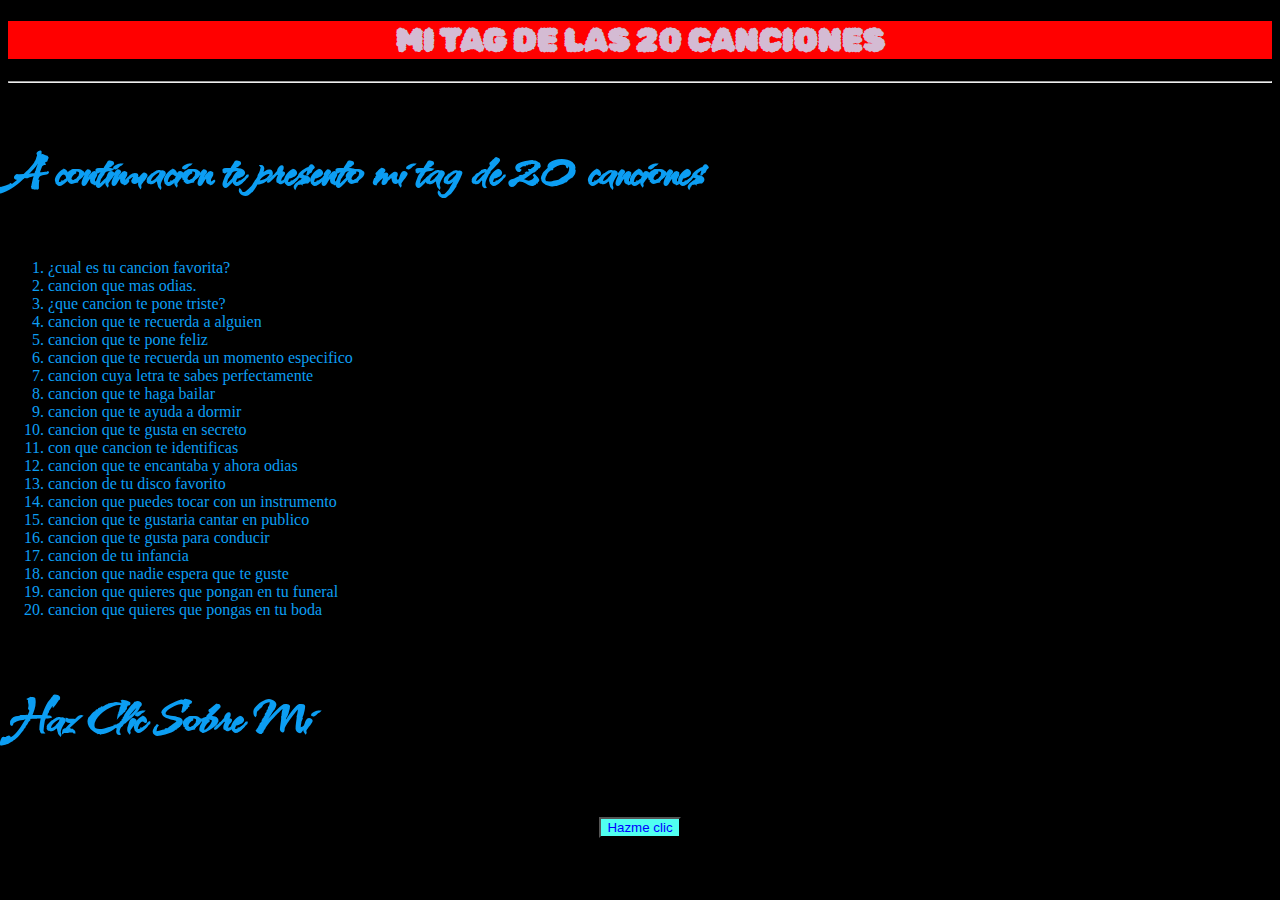
<file: index.html>
<!DOCTYPE html>
<html lang="es">
<head>
    <meta charset="UTF-8">
    <meta http-equiv="X-UA-Compatible" content="IE=edge">
    <meta name="viewport" content="width=device-width, initial-scale=1.0">
    <title>las 20 principales de ADSO</title>
    <link rel="stylesheet" href="style.css">
    <link rel="preconnect" href="https://fonts.googleapis.com">
    <link rel="preconnect" href="https://fonts.gstatic.com" crossorigin>
    <link href="https://fonts.googleapis.com/css2?family=Rubik+Bubbles&display=swap" rel="stylesheet">
    <link rel="preconnect" href="https://fonts.googleapis.com">
    <link rel="preconnect" href="https://fonts.gstatic.com" crossorigin>
    <link href="https://fonts.googleapis.com/css2?family=Kolker+Brush&display=swap" rel="stylesheet">
</head>
<body>
   <h1 class="titulo1">MI TAG DE LAS 20 CANCIONES</h1> <hr>
    <h2 class="titulo2"> A continuacion te presento mi tag de 20 canciones</h2>
    <ol>
    <li>¿cual es tu cancion favorita?</li>
    <li>cancion que mas odias.</li>
    <li>¿que cancion te pone triste?</li>
    <li>cancion que te recuerda a alguien</li>
    <li>cancion que te pone feliz</li>
    <li>cancion que te recuerda un momento especifico</li>
    <li>cancion cuya letra te sabes perfectamente</li>
    <li>cancion que te haga bailar</li>
    <li>cancion que te ayuda a dormir</li>
    <li>cancion que te gusta en secreto</li>
    <li>con que cancion te identificas</li>
    <li>cancion que te encantaba y ahora odias</li>
    <li>cancion de tu disco favorito</li>
    <li>cancion que puedes tocar con un instrumento</li>
    <li>cancion que te gustaria cantar en publico</li>
    <li>cancion que te gusta para conducir</li>
    <li>cancion de tu infancia</li>
    <li>cancion que nadie espera que te guste</li>
    <li>cancion que quieres que pongan en tu funeral</li>
    <li>cancion que quieres que pongas en tu boda</li>
</ol>
<h3 class="titulo2">Haz Clic Sobre Mi</h3>
<div class="contenedor">
    <a href="respuestas.html">
        <button>Hazme clic</button>
    </a>
</div>
</body>
</html>
</file>
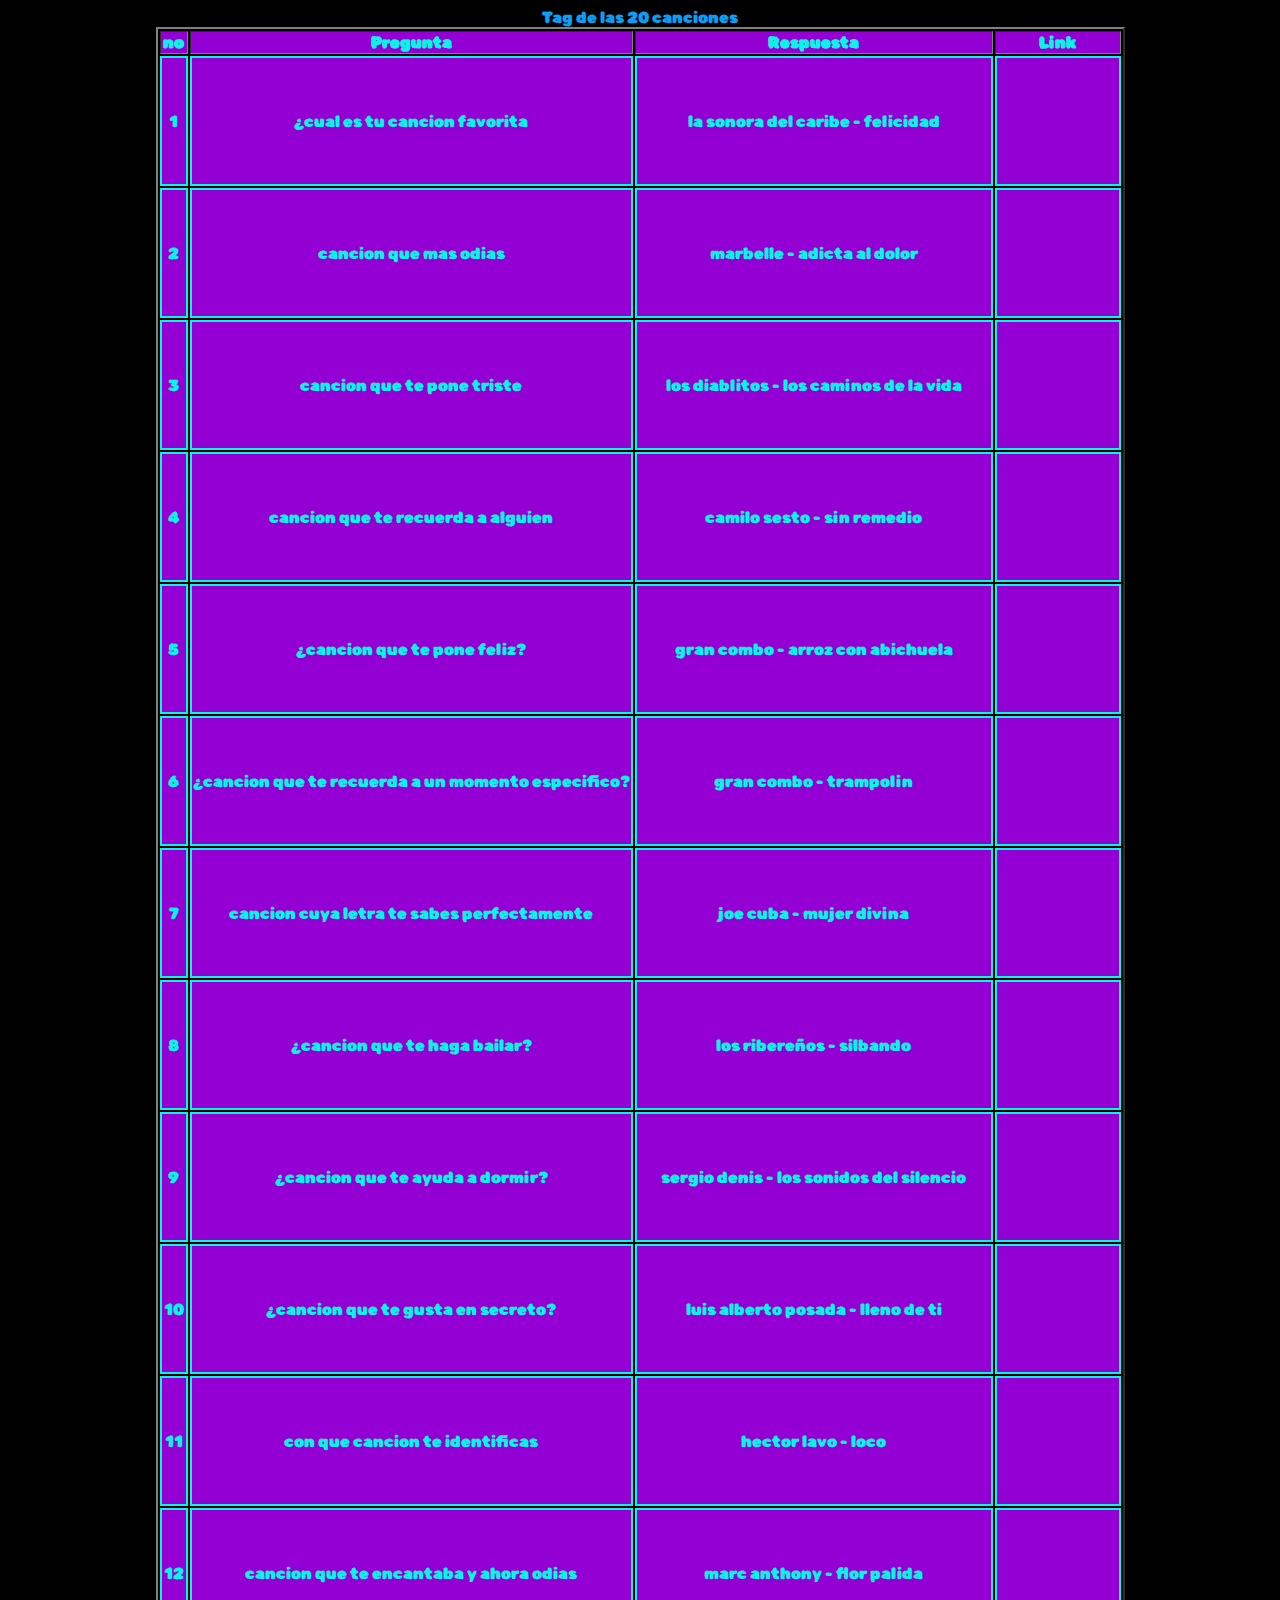
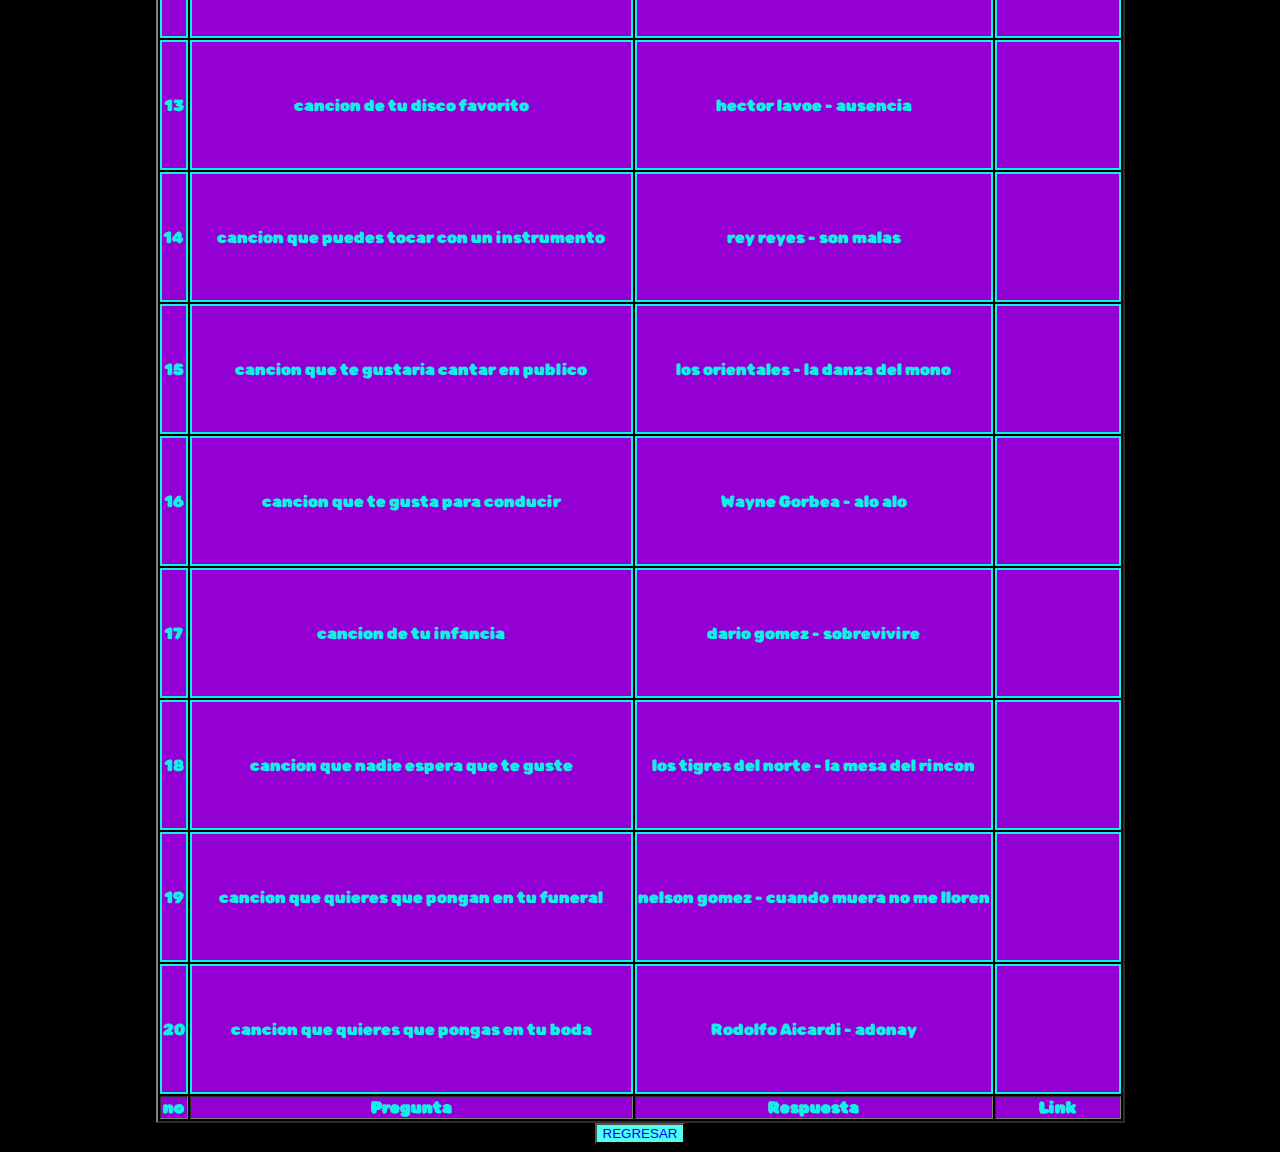
<file: respuestas.html>
<!DOCTYPE html>
<html lang="en">
<head>
    <meta charset="UTF-8">
    <meta http-equiv="X-UA-Compatible" content="IE=edge">
    <meta name="viewport" content="width=device-width, initial-scale=1.0">
    <title>Document</title>
    <link rel="stylesheet" href="style.css">
    <link rel="preconnect" href="https://fonts.googleapis.com">
    <link rel="preconnect" href="https://fonts.gstatic.com" crossorigin>
    <link href="https://fonts.googleapis.com/css2?family=Rubik+Bubbles&display=swap" rel="stylesheet">
    <link rel="preconnect" href="https://fonts.googleapis.com">
    <link rel="preconnect" href="https://fonts.gstatic.com" crossorigin>
    <link href="https://fonts.googleapis.com/css2?family=Kolker+Brush&display=swap" rel="stylesheet">
</head>
<body>
    <center>
        <table class="table" border="2">
            <caption>Tag de las 20 canciones</caption>
                <thead>
                    <tr>
                    <th>no</th>
                    <th>Pregunta</th>
                    <th>Respuesta</th>
                    <th>Link</th>
                    </tr>
                </thead>
                <TBody>
            <tr>
                <td>1</td>
                <td>¿cual es tu cancion favorita</td>
                <td>la sonora del caribe - felicidad</td>
                <td><iframe width="120" height="120" src="https://www.youtube.com/embed/0COIBvgT250" title="YouTube video player" frameborder="0" allow="accelerometer; autoplay; clipboard-write; encrypted-media; gyroscope; picture-in-picture" allowfullscreen></iframe></td>
            </tr>
            <tr>
                <td>2</td>
                <td>cancion que mas odias</td>
                <td>marbelle - adicta al dolor</td>
                <td><iframe width="120" height="120" src="https://www.youtube.com/embed/VGKqJhVeTcI" title="YouTube video player" frameborder="0" allow="accelerometer; autoplay; clipboard-write; encrypted-media; gyroscope; picture-in-picture" allowfullscreen></iframe></td>
            </tr>
            <tr>
                <td>3</td>
                <td>cancion que te pone triste</td>
                <td>los diablitos - los caminos de la vida</td>
                <td><iframe width="120" height="120" src="https://www.youtube.com/embed/I-cOD2x-qBs" title="YouTube video player" frameborder="0" allow="accelerometer; autoplay; clipboard-write; encrypted-media; gyroscope; picture-in-picture" allowfullscreen></iframe></td>
            </tr>
            <tr>
                <td>4</td>
                <td>cancion que te recuerda a alguien</td>
                <td>camilo sesto - sin remedio</td>
                <td><iframe width="120" height="120" src="https://www.youtube.com/embed/B056cJlqoGQ" title="YouTube video player" frameborder="0" allow="accelerometer; autoplay; clipboard-write; encrypted-media; gyroscope; picture-in-picture" allowfullscreen></iframe></td>
            </tr>
            <tr>
                <td>5</td>
                <td>¿cancion que te pone feliz?</td>
                <td>gran combo - arroz con abichuela</td>
                <td><iframe width="120" height="120" src="https://www.youtube.com/embed/PHbvY3WGImE" title="YouTube video player" frameborder="0" allow="accelerometer; autoplay; clipboard-write; encrypted-media; gyroscope; picture-in-picture" allowfullscreen></iframe></td>
            </tr>
            <tr>
                <td>6</td>
                <td>¿cancion que te recuerda a un momento especifico?</td>
                <td>gran combo - trampolin</td>
                <td><iframe width="120" height="120" src="https://www.youtube.com/embed/yMU_mzO2-jE" title="YouTube video player" frameborder="0" allow="accelerometer; autoplay; clipboard-write; encrypted-media; gyroscope; picture-in-picture" allowfullscreen></iframe></td>
            </tr>
            <tr>
                <td>7</td>
                <td>cancion cuya letra te sabes perfectamente</td>
                <td>joe cuba - mujer divina</td>
                <td><iframe width="120" height="120" src="https://www.youtube.com/embed/5rcGahtU3Wg" title="YouTube video player" frameborder="0" allow="accelerometer; autoplay; clipboard-write; encrypted-media; gyroscope; picture-in-picture" allowfullscreen></iframe></td>
            </tr>
            <tr>
                <td>8</td>
                <td>¿cancion que te haga bailar?</td>
                <td>los ribereños - silbando</td>
                <td><iframe width="120" height="120" src="https://www.youtube.com/embed/T8Bej9UMe2U" title="YouTube video player" frameborder="0" allow="accelerometer; autoplay; clipboard-write; encrypted-media; gyroscope; picture-in-picture" allowfullscreen></iframe></td>
            </tr>
            <tr>
                <td>9</td>
                <td>¿cancion que te ayuda a dormir?</td>
                <td>sergio denis - los sonidos del silencio</td>
                <td><iframe width="120" height="120" src="https://www.youtube.com/embed/N1Uy7i-Ae9Y" title="YouTube video player" frameborder="0" allow="accelerometer; autoplay; clipboard-write; encrypted-media; gyroscope; picture-in-picture" allowfullscreen></iframe></td>
            </tr>
            <tr>
                <td>10</td>
                <td>¿cancion que te gusta en secreto?</td>
                <td>luis alberto posada - lleno de ti</td>
                <td><iframe width="120" height="120" src="https://www.youtube.com/embed/DDsW4Pe5x6c" title="YouTube video player" frameborder="0" allow="accelerometer; autoplay; clipboard-write; encrypted-media; gyroscope; picture-in-picture" allowfullscreen></iframe></td>
            </tr>
            <tr>
                <td>11</td>
                <td>con que cancion te identificas</td>
                <td>hector lavo - loco</td>
                <td><iframe width="120" height="120" src="https://www.youtube.com/embed/r2vEb1fHe-I" title="YouTube video player" frameborder="0" allow="accelerometer; autoplay; clipboard-write; encrypted-media; gyroscope; picture-in-picture" allowfullscreen></iframe></td>
            </tr>
            <tr>
                <td>12</td>
                <td>cancion que te encantaba y ahora odias</td>
                <td>marc anthony - flor palida</td>
                <td><iframe width="120" height="120" src="https://www.youtube.com/embed/PCckAR5xxe8" title="YouTube video player" frameborder="0" allow="accelerometer; autoplay; clipboard-write; encrypted-media; gyroscope; picture-in-picture" allowfullscreen></iframe></td>
            </tr>
            <tr>
                <td>13</td>
                <td>cancion de tu disco favorito</td>
                <td>hector lavoe - ausencia</td>
                <td><iframe width="120" height="120" src="https://www.youtube.com/embed/SJhTmYc_S7A" title="YouTube video player" frameborder="0" allow="accelerometer; autoplay; clipboard-write; encrypted-media; gyroscope; picture-in-picture" allowfullscreen></iframe></td>
            </tr>
            <tr>
                <td>14</td>
                <td>cancion que puedes tocar con un instrumento</td>
                <td>rey reyes - son malas</td>
                <td><iframe width="120" height="120" src="https://www.youtube.com/embed/l_ubSBA5bZY" title="YouTube video player" frameborder="0" allow="accelerometer; autoplay; clipboard-write; encrypted-media; gyroscope; picture-in-picture" allowfullscreen></iframe></td>
            </tr>
            <tr>
                <td>15</td>
                <td>cancion que te gustaria cantar en publico</td>
                <td>los orientales - la danza del mono</td>
                <td><iframe width="120" height="120" src="https://www.youtube.com/embed/1bwNwkywZ2w" title="YouTube video player" frameborder="0" allow="accelerometer; autoplay; clipboard-write; encrypted-media; gyroscope; picture-in-picture" allowfullscreen></iframe></td>
            </tr>
            <tr>
                <td>16</td>
                <td>cancion que te gusta para conducir</td>
                <td>Wayne Gorbea - alo alo</td>
                <td><iframe width="120" height="120" src="https://www.youtube.com/embed/vUqoeBtmuJc" title="YouTube video player" frameborder="0" allow="accelerometer; autoplay; clipboard-write; encrypted-media; gyroscope; picture-in-picture" allowfullscreen></iframe></td>
            </tr>
            <tr>
                <td>17</td>
                <td>cancion de tu infancia</td>
                <td>dario gomez - sobrevivire</td>
                <td><iframe width="120" height="120" src="https://www.youtube.com/embed/Tq_amAUbToQ" title="YouTube video player" frameborder="0" allow="accelerometer; autoplay; clipboard-write; encrypted-media; gyroscope; picture-in-picture" allowfullscreen></iframe></td>
            </tr>
            <tr>
                <td>18</td>
                <td>cancion que nadie espera que te guste</td>
                <td>los tigres del norte - la mesa del rincon</td>
                <td><iframe width="120" height="120" src="https://www.youtube.com/embed/UOBcoIPbUuA" title="YouTube video player" frameborder="0" allow="accelerometer; autoplay; clipboard-write; encrypted-media; gyroscope; picture-in-picture" allowfullscreen></iframe></td>
            </tr>
            <tr>
                <td>19</td>
                <td>cancion que quieres que pongan en tu funeral</td>
                <td>nelson gomez - cuando muera no me lloren</td>
                <td><iframe width="120" height="120" src="https://www.youtube.com/embed/2CjrwcpOeZ4" title="YouTube video player" frameborder="0" allow="accelerometer; autoplay; clipboard-write; encrypted-media; gyroscope; picture-in-picture" allowfullscreen></iframe></td>
            </tr>
            <tr>
                <td>20</td>
                <td>cancion que quieres que pongas en tu boda</td>
                <td>Rodolfo Aicardi - adonay</td>
                <td><iframe width="120" height="120" src="https://www.youtube.com/embed/RS_rMpU93ew" title="YouTube video player" frameborder="0" allow="accelerometer; autoplay; clipboard-write; encrypted-media; gyroscope; picture-in-picture" allowfullscreen></iframe></td>
            </tr>
        </TBody>
        <tfoot>
            <tr>
            <th>no</th>
            <th>Pregunta</th>
            <th>Respuesta</th>
            <th>Link</th>
            </tr>
        </tfoot>
        </table>
    </center>
    <div class="contenedor">
        <a href="index.html">
            <button>REGRESAR</button>
        </a>
    </div>
    
</body>
</html>
</file>
<file: style.css>
.titulo1{
    background-color: rgb(255, 0, 0);
    color: rgb(212, 187, 211);
    display: flex;
    justify-content: center;
    font-family: 'Rubik Bubbles', cursive;
    font-family: 'Rubik Bubbles', cursive;;
}
.titulo2{
    font-family: 'Kolker Brush', cursive;
    font-size: 4rem;
}
.contenedor{
    display: flex;
    justify-content: center;
}
button{
    background-color: rgb(80, 255, 240);
    color: blue;
}

.table td{
    border: 2px solid;
    text-align: center;
}
.table th:hover{
    color: blue;
    background-color: deeppink;

}
.table tr{
    color: rgb(10, 243, 231);
    background-color: darkviolet;
    font-family: 'Rubik Bubbles', cursive;;
} 
caption{
    font-family: 'Rubik Bubbles', cursive;;
}
.table td:hover{
    color: black;
    background-color: chartreuse;
}
body{
    background-color: black;
    color: rgb(12, 158, 243);
}
</file>
